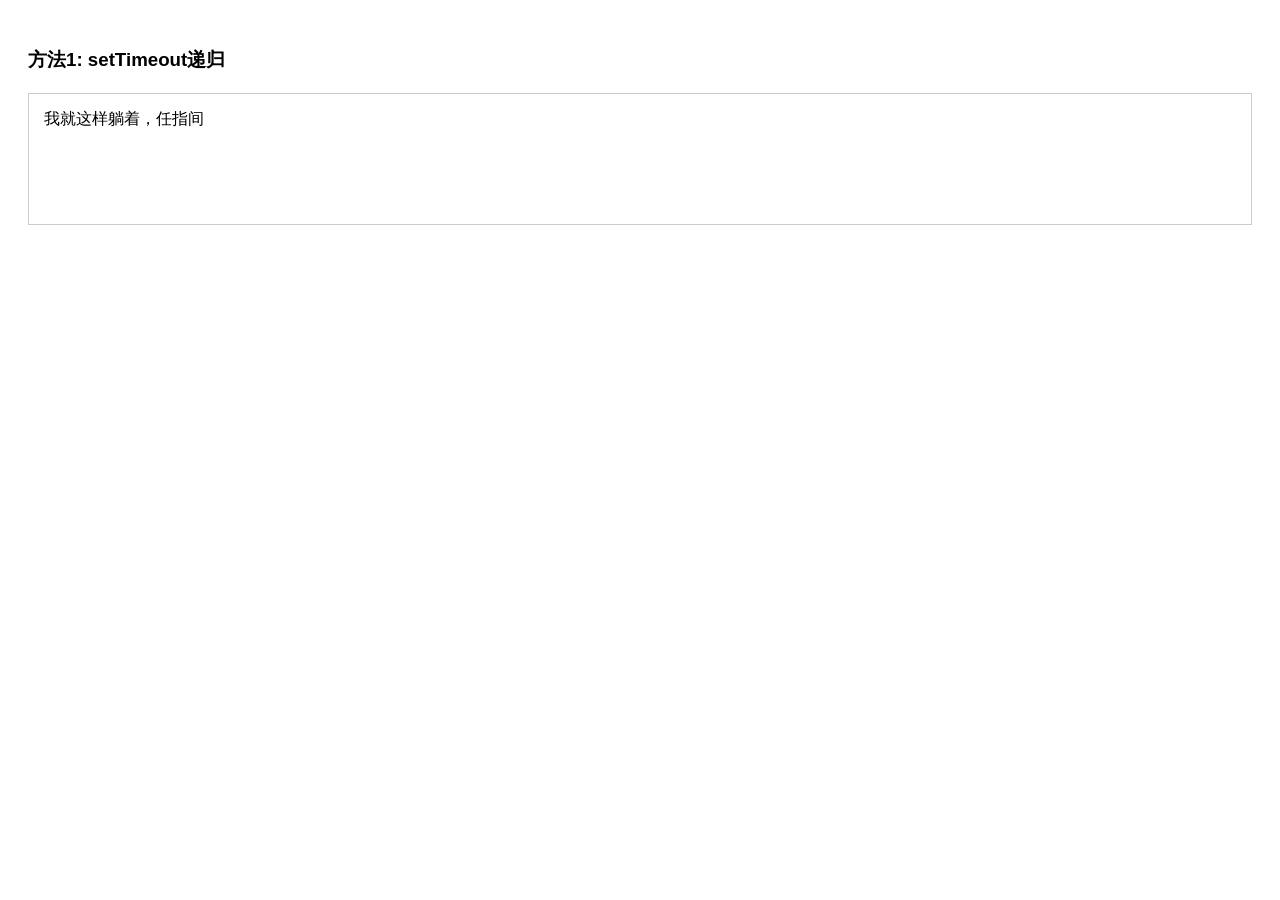
<file: 第七次作业-lv3-2025212800-张鑫渝/1.html>
<!DOCTYPE html>
<html>

<head>
  <title>方法1: setTimeout</title>
  <style>
    body {
      padding: 20px;
      font-family: Arial;
    }

    .text-box {
      border: 1px solid #ccc;
      padding: 15px;
      min-height: 100px;
      margin: 20px 0;
    }
  </style>
</head>

<body>
  <h3>方法1: setTimeout递归</h3>
  <div id="text1" class="text-box"></div>

  <script>
    const text = "我就这样躺着，任指间长出灌木，发间长出阿尔卑斯玫瑰,\n我的双膝是山丘，身上是葡萄园、房屋和小教堂。\n我就这样躺了一万年，向天空眨眼，向湖水眨眼。\n当我打喷嚏，便掀起一场风暴；\n当我在上面吹口气，雪便化了，瀑布跳起了舞。\n如果我死了，世界也就死了；\n那么我便穿越世界的海洋，去摘一个新的太阳。";
    let index = 0;

    function showNextChar() {
      if (index < text.length) {
        document.getElementById('text1').innerHTML =
          text.substring(0, index + 1);
        index++;
        // 等100ms后显示下一个字符
        setTimeout(showNextChar, 100);
      }
    }

    // 页面加载就开始
    showNextChar();
  </script>
</body>

</html>
</file>
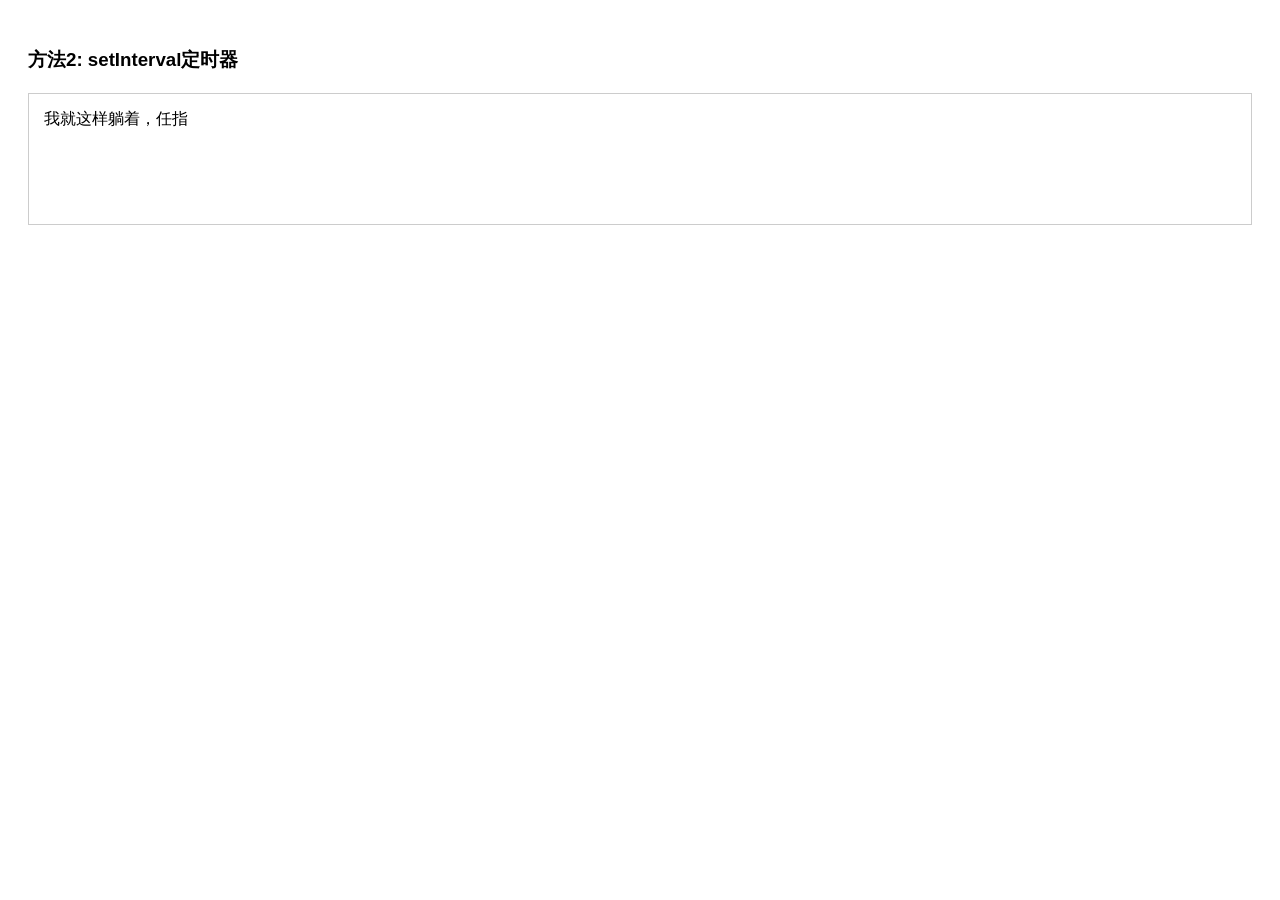
<file: 第七次作业-lv3-2025212800-张鑫渝/2.html>
<!DOCTYPE html>
<html>

<head>
  <title>方法2: setInterval</title>
  <style>
    body {
      padding: 20px;
      font-family: Arial;
    }

    .text-box {
      border: 1px solid #ccc;
      padding: 15px;
      min-height: 100px;
      margin: 20px 0;
    }
  </style>
</head>

<body>
  <h3>方法2: setInterval定时器</h3>
  <div id="text2" class="text-box"></div>

  <script>
    const text = "我就这样躺着，任指间长出灌木，发间长出阿尔卑斯玫瑰,\n我的双膝是山丘，身上是葡萄园、房屋和小教堂。\n我就这样躺了一万年，向天空眨眼，向湖水眨眼。\n当我打喷嚏，便掀起一场风暴；\n当我在上面吹口气，雪便化了，瀑布跳起了舞。\n如果我死了，世界也就死了；\n那么我便穿越世界的海洋，去摘一个新的太阳。";
    let index = 0;
    let timer;

    // 每隔100ms执行一次
    timer = setInterval(() => {
      if (index < text.length) {
        document.getElementById('text2').innerHTML =
          text.substring(0, index + 1);
        index++;
      } else {
        clearInterval(timer);
      }
    }, 100);
  </script>
</body>

</html>
</file>
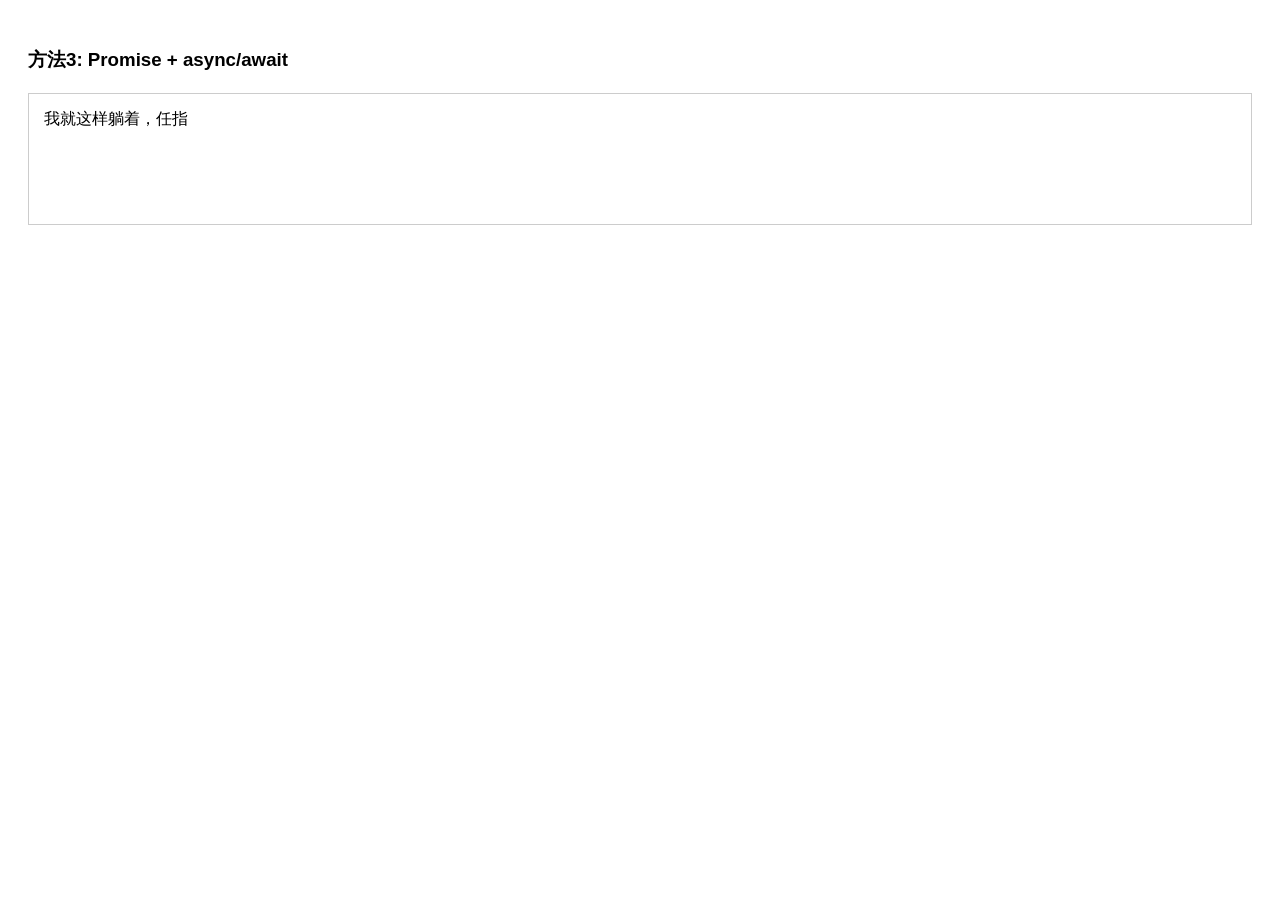
<file: 第七次作业-lv3-2025212800-张鑫渝/3.html>
<!DOCTYPE html>
<html>

<head>
  <title>方法3: Promise</title>
  <style>
    body {
      padding: 20px;
      font-family: Arial;
    }

    .text-box {
      border: 1px solid #ccc;
      padding: 15px;
      min-height: 100px;
      margin: 20px 0;
    }
  </style>
</head>

<body>
  <h3>方法3: Promise + async/await</h3>
  <div id="text3" class="text-box"></div>

  <script>
    const text = "我就这样躺着，任指间长出灌木，发间长出阿尔卑斯玫瑰,\n我的双膝是山丘，身上是葡萄园、房屋和小教堂。\n我就这样躺了一万年，向天空眨眼，向湖水眨眼。\n当我打喷嚏，便掀起一场风暴；\n当我在上面吹口气，雪便化了，瀑布跳起了舞。\n如果我死了，世界也就死了；\n那么我便穿越世界的海洋，去摘一个新的太阳。";

    function wait(ms) {
      return new Promise(resolve => {
        setTimeout(resolve, ms);
      });
    }

    // 用async函数
    async function typewriter() {
      for (let i = 0; i < text.length; i++) {
        // 等待100ms
        await wait(100);
        document.getElementById('text3').innerHTML =
          text.substring(0, i + 1);
      }
    }

    // 开始
    typewriter();
  </script>
</body>

</html>
</file>
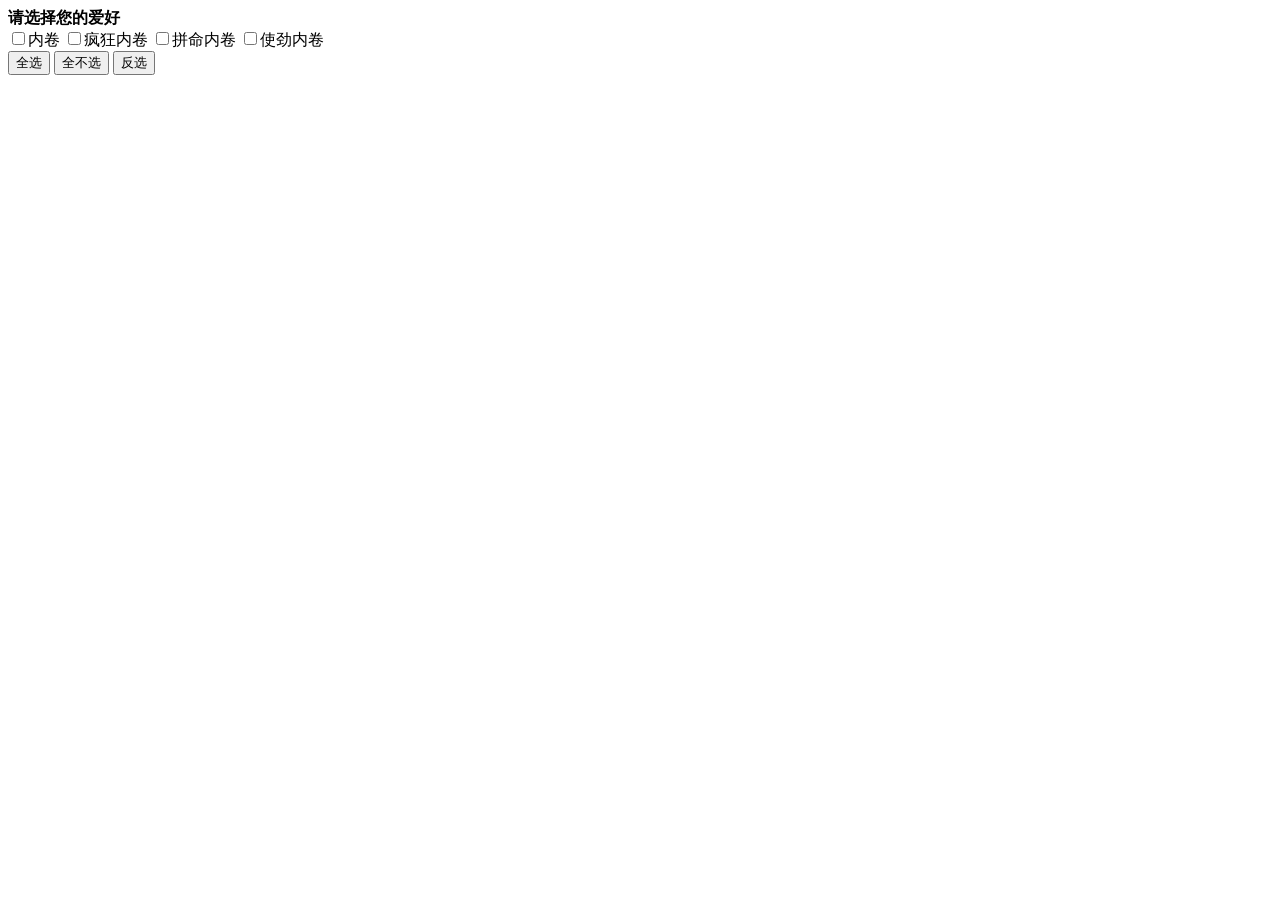
<file: 第六次作业-lv2-2025212800-张鑫渝/lv0.html>
<!DOCTYPE html>
<html lang="en">

<head>
    <meta charset="UTF-8">
    <meta http-equiv="X-UA-Compatible" content="IE=edge">
    <meta name="viewport" content="width=device-width, initial-scale=1.0">
    <title>lv2</title>
</head>

<body>
    <div>
        <b>请选择您的爱好</b>
        <br />
    </div>
    <div id="divlist">
        <input type="checkbox" value="内卷">内卷
        <input type="checkbox" value="疯狂内卷">疯狂内卷
        <input type="checkbox" value="拼命内卷">拼命内卷
        <input type="checkbox" value="使劲内卷">使劲内卷
        <br />
        <input type="button" value="全选">
        <input type="button" value="全不选">
        <input type="button" value="反选">
    </div>

    <script>

        const divlist = document.getElementById('divlist');
        const checkboxes = document.querySelectorAll('#divlist input[type="checkbox"]');
        const buttons = document.querySelectorAll('#divlist input[type="button"]');

        buttons[0].onclick = function () {
            for (let i = 0; i < checkboxes.length; i++) {
                checkboxes[i].checked = true;
            }
        };


        buttons[1].onclick = function () {
            for (let i = 0; i < checkboxes.length; i++) {
                checkboxes[i].checked = false;
            }
        };

        buttons[2].onclick = function () {
            for (let i = 0; i < checkboxes.length; i++) {
                checkboxes[i].checked = !checkboxes[i].checked;
            }
        };
    </script>
</body>

</html>
</file>
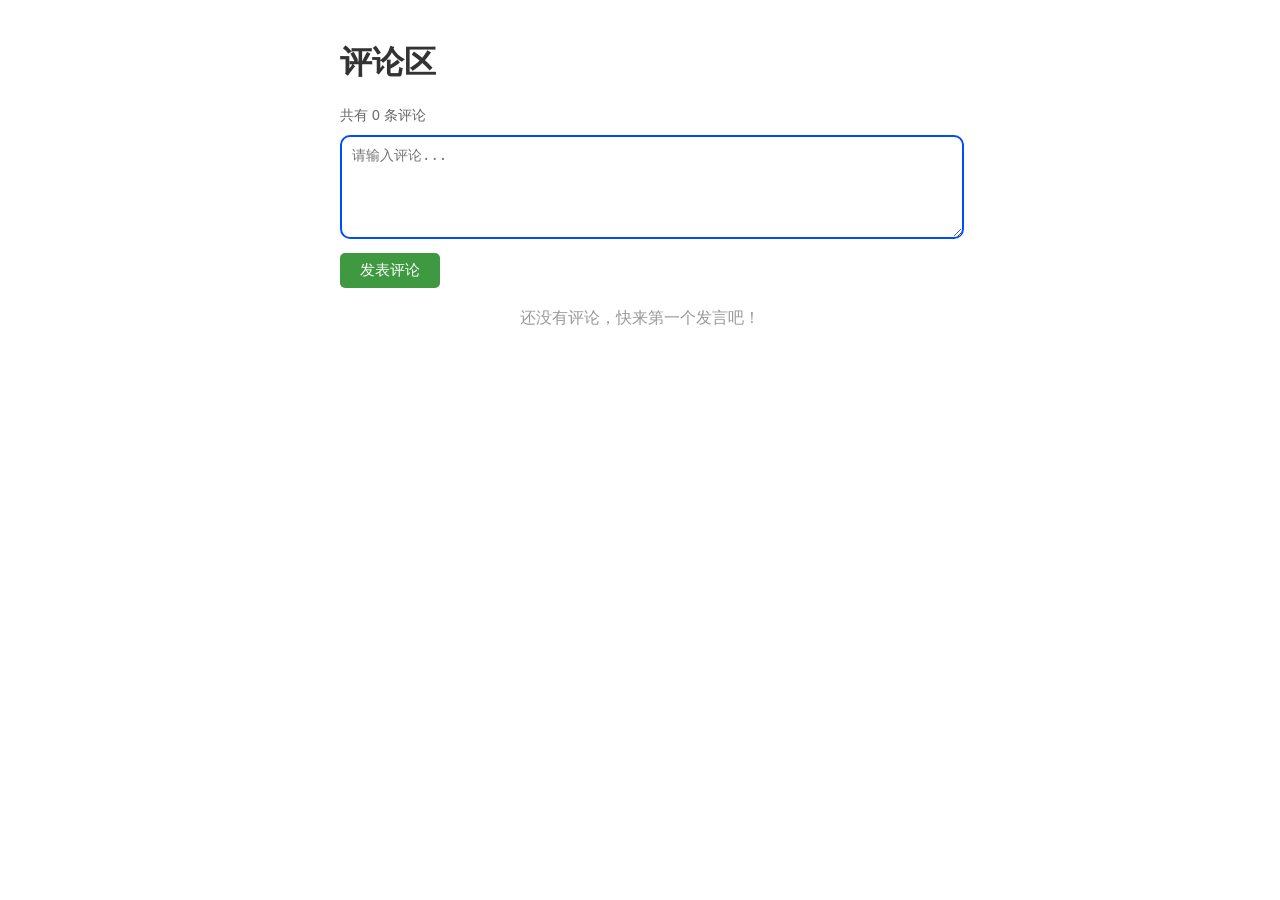
<file: 第六次作业-lv2-2025212800-张鑫渝/lv1and2.html>
<!DOCTYPE html>
<html lang="zh-CN">

<head>
  <meta charset="UTF-8">
  <style>
    body {
      font-family: Arial, sans-serif;
      padding: 20px;
      max-width: 600px;
      margin: 0 auto;
    }

    h1 {
      color: #333
    }

    .comment-count {
      color: #666;
      font-size: 14px;
      margin: 10px 0;
    }

    textarea {
      width: 100%;
      height: 80px;
      margin-bottom: 10px;
      padding: 10px;
      border: 2px solid #004cff;
      border-radius: 10px;
      font-size: 14px;
    }

    button {
      padding: 8px 20px;
      background: #3e9941;
      color: white;
      border: none;
      cursor: pointer;
      border-radius: 5px;
      font-size: 15px;
    }

    button:hover {
      background: #317034;
    }

    .comment {
      background: #fcfcfc;
      padding: 10px;
      margin: 10px 0;
      border-radius: 8px;
    }

    .comment-info {
      margin-bottom: 5px;
      display: flex;
      align-items: center;
    }

    .comment-avatar {
      width: 30px;
      height: 30px;
      border-radius: 50%;
      margin-right: 10px;
      object-fit: cover;
    }

    .comment-user {
      font-weight: bold;
      color: #333;
    }

    .comment-time {
      color: #888;
      font-size: 12px;
      margin-left: 10px;
    }

    .comment-text {
      color: #444;
      margin-left: 40px;
    }

    .no-comments {
      color: #999;
      text-align: center;
      padding: 20px;
    }
  </style>
</head>

<body>
  <h1>评论区</h1>

  <div class="comment-count" id="commentCount">共有 0 条评论</div>

  <textarea id="commentBox" placeholder="请输入评论..."></textarea><br>
  <button onclick="sendComment()">发表评论</button>

  <div id="commentsArea">
    <div class="no-comments" id="noComments">还没有评论，快来第一个发言吧！</div>
  </div>

  <script>
    // 统计评论数量
    var commentTotal = 0;

    // 头像图片
    var avatarImage = "avatar.jpg";

    function updateCommentCount() {
      document.getElementById('commentCount').textContent = '共有 ' + commentTotal + ' 条评论';
    }

    // 获取当前时间
    function getTime() {
      var now = new Date();
      var hour = now.getHours();
      var minute = now.getMinutes();
      return hour + ':' + (minute < 10 ? '0' : '') + minute;
    }

    function sendComment() {
      var box = document.getElementById('commentBox');
      var area = document.getElementById('commentsArea');
      var noCommentMsg = document.getElementById('noComments');

      var content = box.value.trim();
      if (!content) {
        alert('请输入内容');
        return;
      }

      // 隐藏"没有评论"提示
      if (noCommentMsg) {
        noCommentMsg.style.display = 'none';
      }

      // 获取当前时间
      var currentTime = getTime();

      // 创建新评论
      var commentDiv = document.createElement('div');
      commentDiv.className = 'comment';

      // 设置评论内容（带头像和时间）
      commentDiv.innerHTML =
        '<div class="comment-info">' +
        '  <img class="comment-avatar" src="' + avatarImage + '" alt="用户头像">' +
        '  <span class="comment-user">用户</span>' +
        '  <span class="comment-time">' + currentTime + '</span>' +
        '</div>' +
        '<div class="comment-text">' + content + '</div>';

      // 添加到最前面
      area.insertBefore(commentDiv, area.firstChild);

      // 更新评论数量
      commentTotal++;
      updateCommentCount();

      // 清空输入框
      box.value = '';
      box.focus();

      // 删除
      commentDiv.oncontextmenu = function (e) {
        e.preventDefault();
        if (confirm('确定要删除这条评论吗？')) {
          area.removeChild(commentDiv);

          // 更新评论数量
          commentTotal--;
          updateCommentCount();

          // 如果没评论了，显示提示
          if (area.children.length === 1) {
            noCommentMsg.style.display = 'block';
          }
        }
      };
    }
    // 初始化
    updateCommentCount();
  </script>
</body>

</html>
</file>
